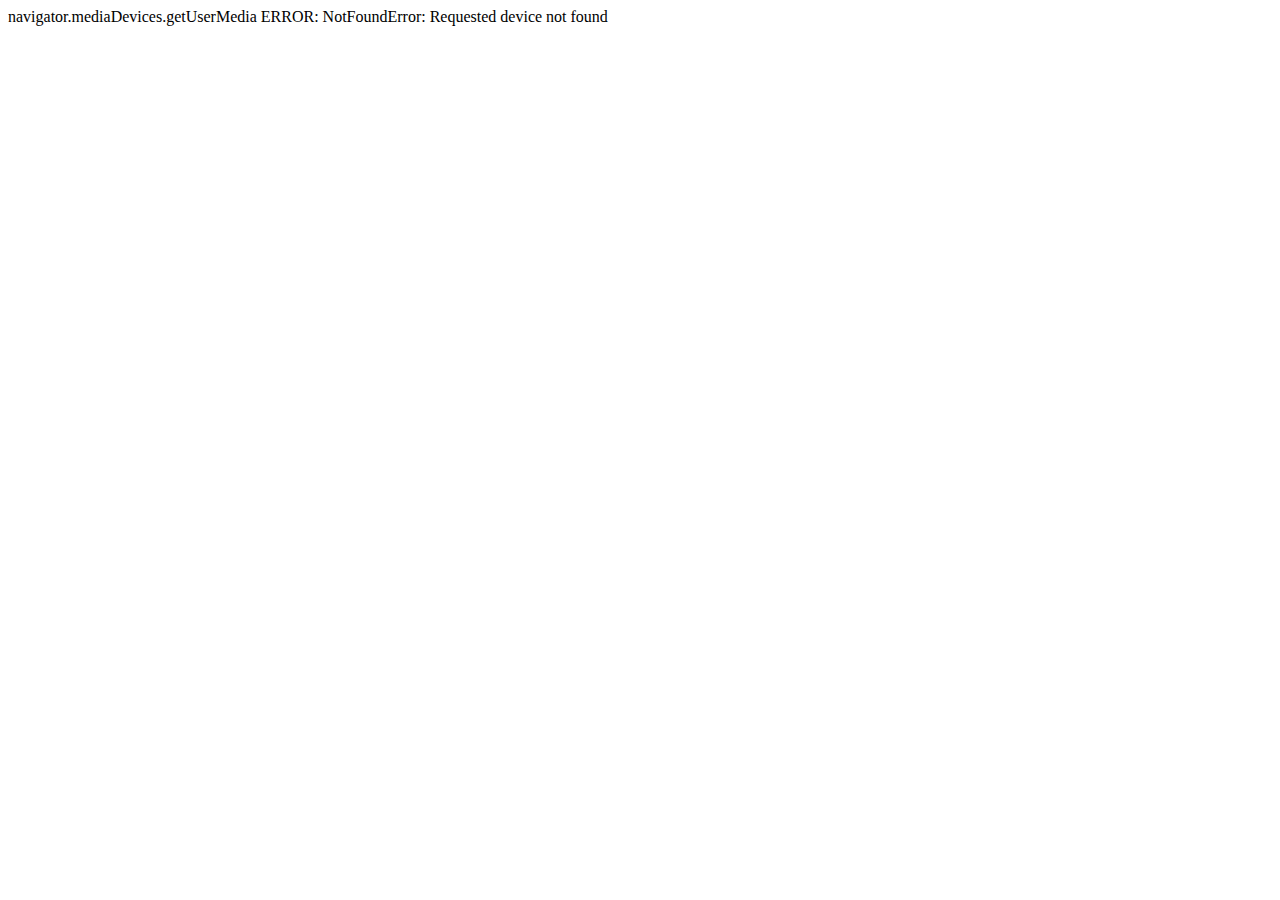
<file: samples/sample-1.2.html>
<!DOCTYPE html>
<html>
<head>
    <script src="https://webrtc.github.io/adapter/adapter-latest.js"></script>
</head>
<body>
<video id="local-video" autoplay></video>
<script>
    navigator.mediaDevices.getUserMedia({
        audio: false,
        video: {
            width: { min: 1024, ideal: 1280, max: 1920 },
            height: { min: 720, ideal: 720, max: 1080 }
        }
    })
    .then(stream => {
        const testVideo = document.getElementById('local-video');

        testVideo.srcObject = stream;
    })
    .catch(error => {
        document.body.innerHTML = `navigator.mediaDevices.getUserMedia ERROR:  ${error.toString()}`;
    });
</script>
</body>
</file>
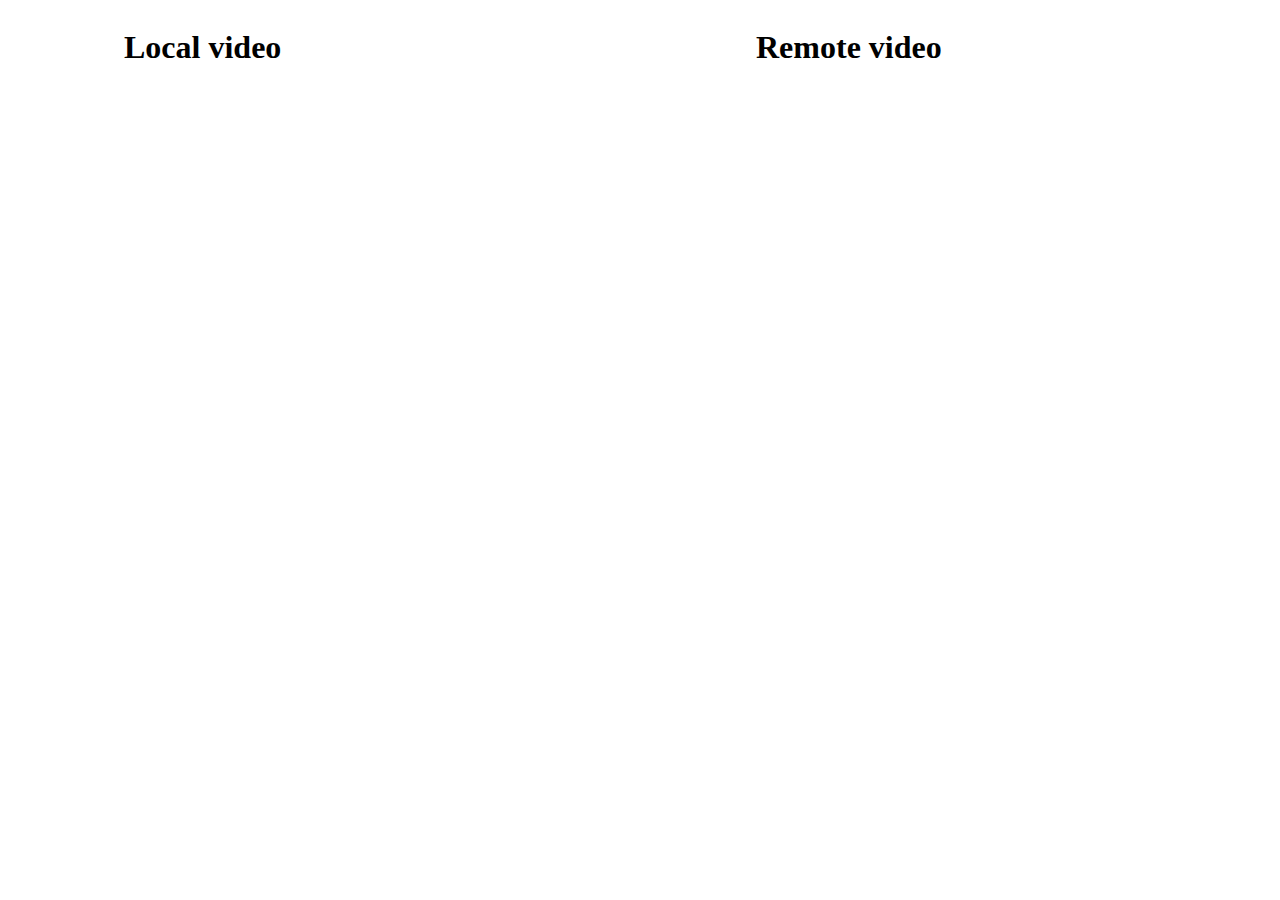
<file: samples/sample-2.1.html>
<!DOCTYPE html>
<html>
<head>
    <script src="https://webrtc.github.io/adapter/adapter-latest.js"></script>
</head>
<body>
<div style="display: flex; justify-content: space-around; align-items: center;">
    <div>
        <h1>Local video</h1>
        <video id="local-video" width="400" autoplay></video>
    </div>
    <div>
        <h1>Remote video</h1>
        <video id="remote-video" width="400" autoplay></video>
    </div>
</div>
<script>
    const servers = null;
    const alice = new RTCPeerConnection(servers);
    const bob = new RTCPeerConnection(servers);

    alice.onicecandidate = e => {
        if(e.candidate) {
            bob.addIceCandidate(e.candidate);
        }
    };

    bob.onicecandidate = e => {
        if(e.candidate) {
            alice.addIceCandidate(e.candidate);
        }
    };

    navigator.mediaDevices.getUserMedia({
        video: true
    })
    .then(stream => {
        document.getElementById("local-video").srcObject = stream;
        alice.addStream(stream);

        return alice.createOffer();
    })
    .then(offer => alice.setLocalDescription(new RTCSessionDescription(offer)))
    .then(() => bob.setRemoteDescription(alice.localDescription))
    .then(() => bob.createAnswer())
    .then(answer => bob.setLocalDescription(new RTCSessionDescription(answer)))
    .then(() => alice.setRemoteDescription(bob.localDescription));

    bob.ontrack = e => {
        document.getElementById("remote-video").srcObject = e.streams[0];
    };
</script>
</body>
</file>
